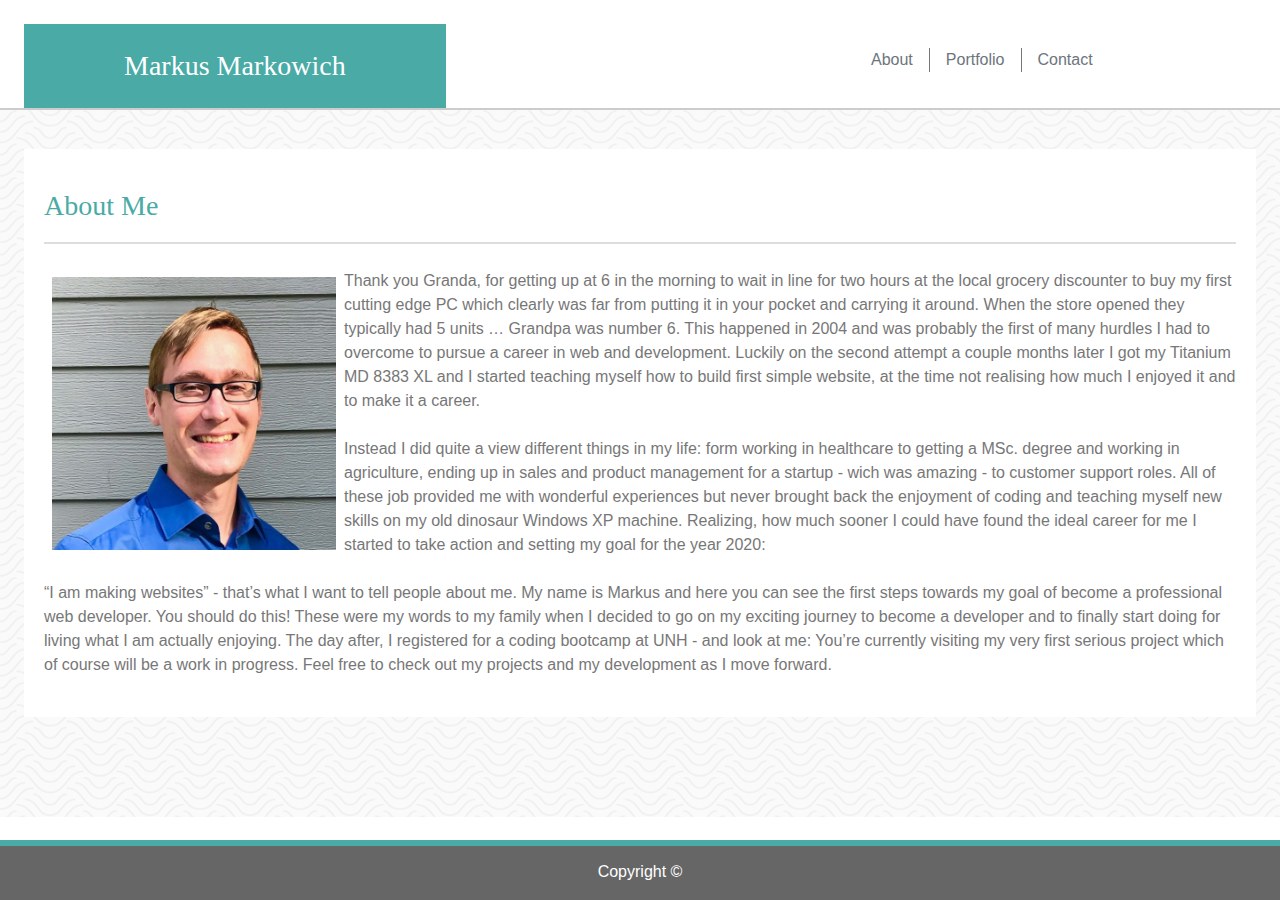
<file: index.html>
<!DOCTYPE html>
<html lang="en">
<head>
    <meta charset="UTF-8">
    <meta http-equiv="X-UA-Compatible" content="ie=edge">
    <meta name="viewport" content="width=device-width, initial-scale=1, shrink-to-fit=no">
    <link rel="stylesheet" href="https://stackpath.bootstrapcdn.com/bootstrap/4.3.1/css/bootstrap.min.css" integrity="sha384-ggOyR0iXCbMQv3Xipma34MD+dH/1fQ784/j6cY/iJTQUOhcWr7x9JvoRxT2MZw1T" crossorigin="anonymous">
    <link rel="stylesheet" href="./assets/style.css">
    <title>Markus Markowich</title>
</head>
<body>
    
<div class="container-fluid pl-0 pr-0">


    <!-- Header Section -->

    <section class="row">
        
        <div class="col-md-4 col-sm-12 col-xs-12 pr-0 ml-md-4 mt-md-4 mt-sm-0 mt-xs-0">
            <h1 class="name_tag_h1 mb-0">Markus Markowich</h1>
        </div>

        <div class="col-md-6 col-sm-12 col-xs-12 pr-0 m-xs-2 m-sm-2 mt-md-4 pt-md-4">
            <ul class="nav justify-content-sm-center justify-content-md-end center_nav">
                <li class="nav-item">
                    <a class="nav-link text-secondary link pt-0 pb-0" href="./index.html">About</a>
                </li>
                <li class="nav-item">
                    <a class="nav-link text-secondary link center_link pt-0 pb-0" href="./portfolio.html">Portfolio</a>
                </li>
                <li class="nav-item">
                    <a class="nav-link text-secondary link pt-0 pb-0" href="./contact.html">Contact</a>
                </li>
            </ul>
        </div>
        
    </section>


     <!-- Main Section -->

    <section class="row main_background">
        
        <div class="col-md-12 col-sm-12 col-xs-12 pl-4 pr-4 pt-4">
            
                <div class="paragraph_container clearfix">
    
                        <h1 class="paragraph_headline">About Me</h1>
                    
                            <div class="paragraph_image_wrapper">
                                
                                <img src="./images/me.jpg" alt="Markus Markowich" class="float-left img-fluid p-2 mx-auto" width="300px" height="auto">        
                                
                                <p>
                                    Thank you Granda, for getting up at 6 in the morning to wait in line for two hours  at the local grocery discounter to buy my first cutting edge PC which clearly was far from putting it in your pocket and carrying it around. When the store opened they typically had 5 units … Grandpa was number 6. This happened in 2004 and was probably the first of many hurdles I had to overcome to pursue a career in web and  development. Luckily on the second attempt a couple months later I  got my <a href="https://www.pcwelt.de/produkte/Im-Test-Aldi-PC-Medion-Titanium-MD-8383-XL-390310.html" target="_blank" class="text_link">Titanium MD 8383 XL</a> and I started teaching myself how to build first simple website, at the time not realising  how much I enjoyed it and to make it a career.
                                    <br>
                                    <br>
                                    Instead I did quite a view different things in my life: form working in healthcare to getting a MSc. degree and working in agriculture, ending up in sales and product management for a startup - wich was amazing - to customer support roles. All of these job provided me with wonderful experiences but never brought back the enjoyment of coding and teaching myself new skills on my old dinosaur Windows XP machine. Realizing, how much sooner I could have found the ideal career for me I started to take action and setting my goal for the year 2020:
                                    <br>
                                    <br>
                                    “I am making websites” - that’s what I want to tell people about me. My name is Markus and here you can see the first steps towards my goal of become a professional web developer.
                                    You should do this! These were my words to my family when I decided to go on my exciting journey to become a developer and to finally start doing for living what I am actually enjoying. The day after, I registered for a coding bootcamp at UNH - and look at me: You’re currently visiting my very first serious project which of course will be a work in progress. Feel free to check out my projects and my development as I move forward.
                                </p>
                            </div>
                    </div>     
        </div> 
    </section>


     <!-- Footer Section -->


    <section class="row">
        <div class="col-md-12 col-xs-12 col-sm-12 fixed-bottom pt-3 footer"> 
            <h6 class="">Copyright ©</h6>
        </div>
    </section>
</div>

</body>
</html>
</file>
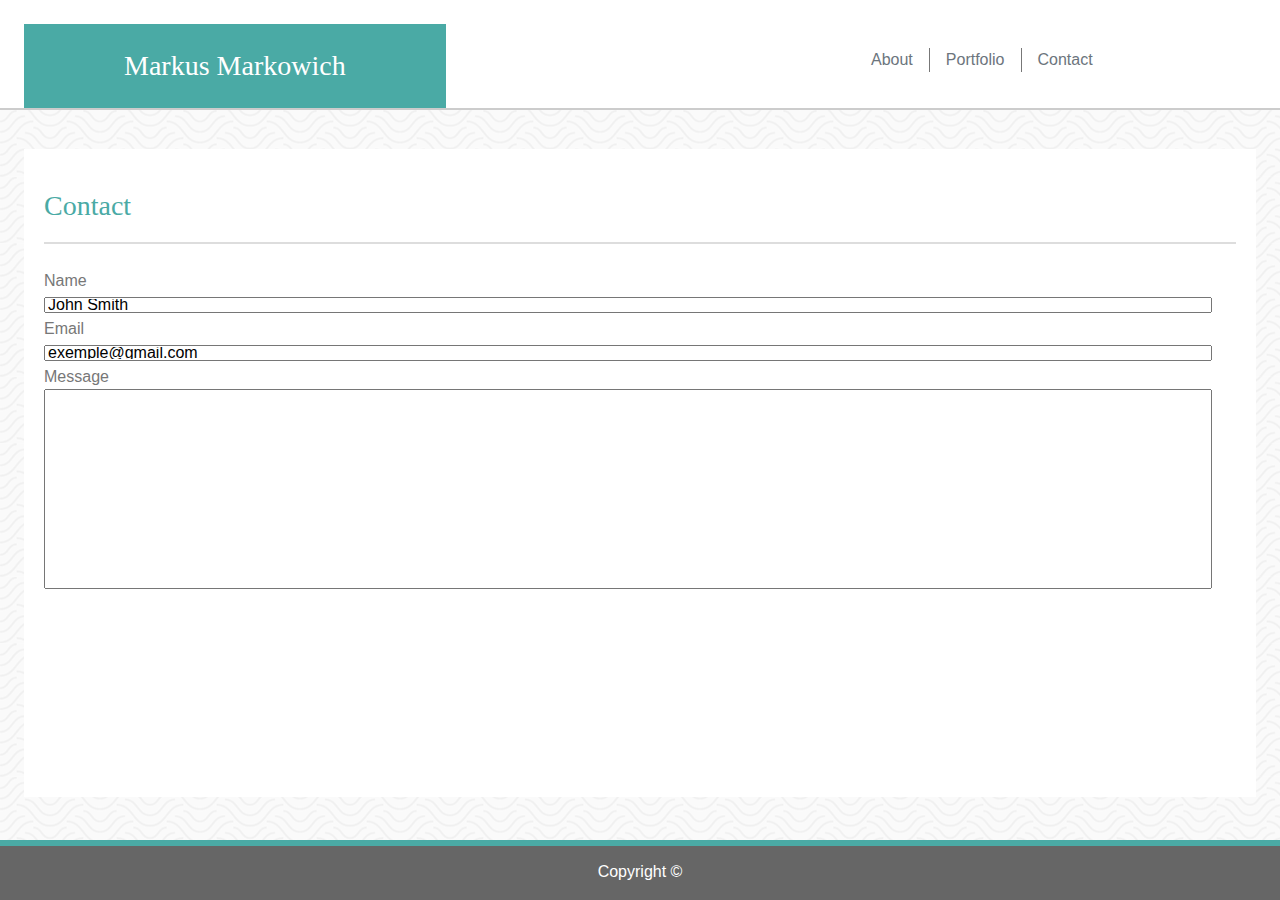
<file: contact.html>
<!DOCTYPE html>
<html lang="en">
<head>
    <meta charset="UTF-8">
    <meta http-equiv="X-UA-Compatible" content="ie=edge">
    <meta name="viewport" content="width=device-width, initial-scale=1, shrink-to-fit=no">
    <link rel="stylesheet" href="https://stackpath.bootstrapcdn.com/bootstrap/4.3.1/css/bootstrap.min.css" integrity="sha384-ggOyR0iXCbMQv3Xipma34MD+dH/1fQ784/j6cY/iJTQUOhcWr7x9JvoRxT2MZw1T" crossorigin="anonymous">
    <link rel="stylesheet" href="./assets/style.css">
    <title>Markus Markowich</title>
</head>
<body>
    
<div class="container-fluid pl-0 pr-0">


    <!-- Header Section -->

    <section class="row">
       
        <div class="col-md-4 col-sm-12 col-xs-12 pr-0 ml-md-4 mt-md-4 mt-sm-0 mt-xs-0 mb-0"">
            <h1 class="name_tag_h1 mb-0">Markus Markowich</h1>
        </div>

        <div class="col-md-6 col-sm-12 col-xs-12 pr-0 m-xs-2 m-sm-2 mt-md-4 pt-md-4">
            <ul class="nav justify-content-sm-center justify-content-md-end center_nav">
                <li class="nav-item">
                    <a class="nav-link text-secondary link pt-0 pb-0" href="./index.html">About</a>
                </li>
                <li class="nav-item">
                    <a class="nav-link text-secondary link center_link pt-0 pb-0" href="./portfolio.html">Portfolio</a>
                </li>
                <li class="nav-item">
                    <a class="nav-link text-secondary link pt-0 pb-0" href="./contact.html">Contact</a>
                </li>
            </ul>
        </div>

    </section>

            
    <!-- Main Section -->


    <section class="row main_background">
        
        <div class="col-md-12 col-sm-12 col-xs-12 pl-4 pr-4 pt-4">          

            <div class="paragraph_container clearfix">
    
                <h1 class="paragraph_headline">Contact</h1>

                <div class="paragraph_image_wrapper">
                    <p>Name</p>
                    <input class="form_style" type="text" name="name" value="John Smith">
                    <p>Email</p>
                    <input class="form_style" type="text" name="name" value="exemple@gmail.com">
                    <p>Message</p>
                    <input class="form_style message" type="text" name="name" value="">
            
                            <br><br>
                            <br><br>
                            <br><br>
                            <br><br>
                    </div>
                </div>
            </div>
        
    </section>


    <!-- Footer Section -->

    <section class="row">
        <div class="col-md-12 col-xs-12 col-sm-12 fixed-bottom pt-3 footer"> 
            <h6 class="">Copyright ©</h6>
        </div>
    </section>



</div>

     
           
    
  




</body>
</html>
</file>
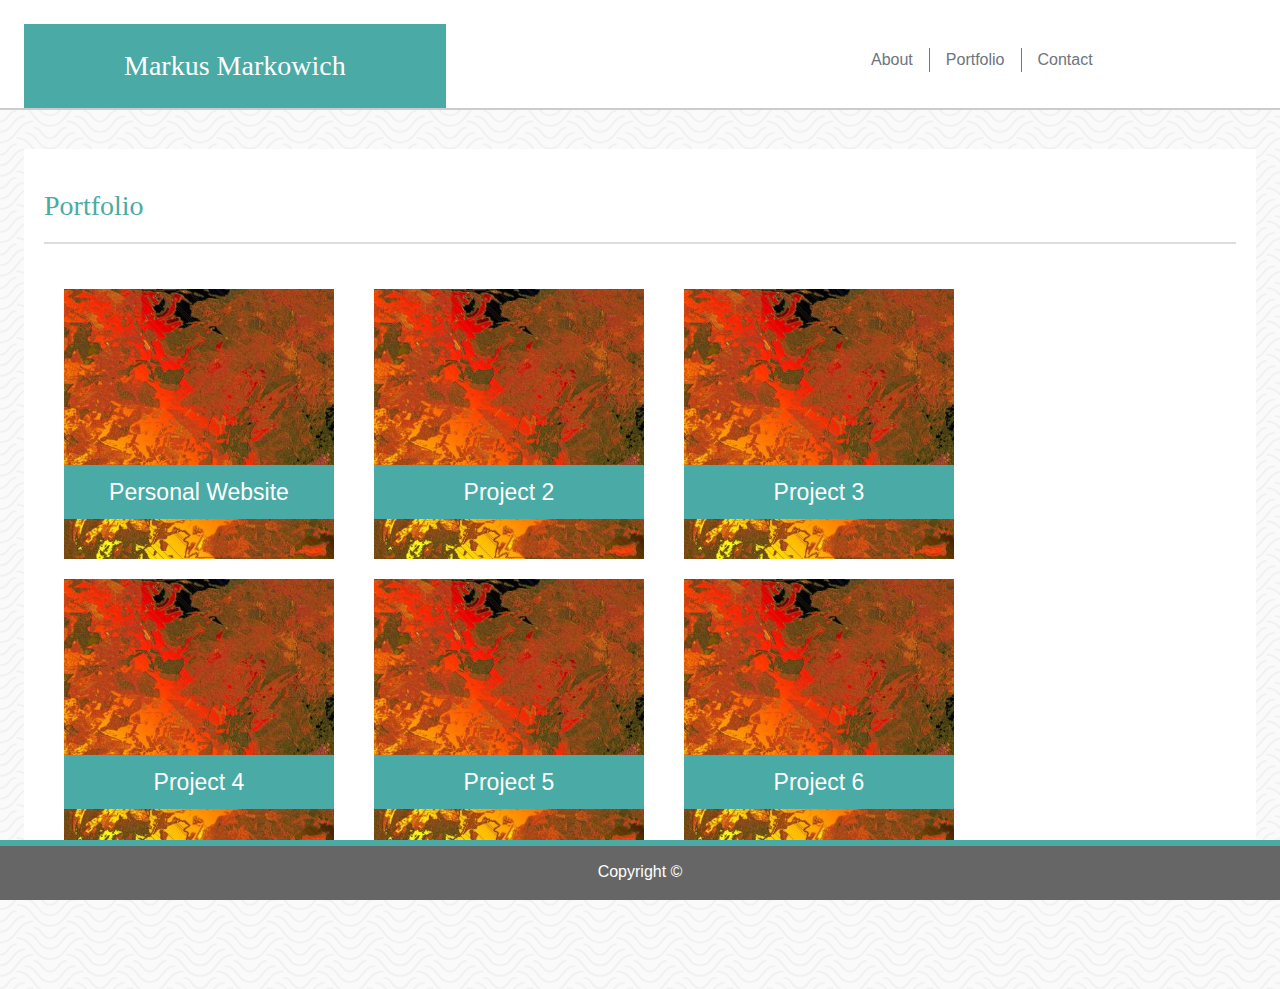
<file: portfolio.html>
<!DOCTYPE html>
<html lang="en">
<head>
    <meta charset="UTF-8">
    <meta name="viewport" content="width=device-width, initial-scale=1.0">
    <meta http-equiv="X-UA-Compatible" content="ie=edge">
    <link rel="stylesheet" href="https://stackpath.bootstrapcdn.com/bootstrap/4.3.1/css/bootstrap.min.css" integrity="sha384-ggOyR0iXCbMQv3Xipma34MD+dH/1fQ784/j6cY/iJTQUOhcWr7x9JvoRxT2MZw1T" crossorigin="anonymous">
    <link rel="stylesheet" href="./assets/style.css">
    <title>Markus Markowich</title>
</head>
<body>
   
    
<div class="container-fluid pl-0 pr-0">    

     <!-- Header Section -->

    <section class="row">

        <div class="col-md-4 col-sm-12 col-xs-12 pr-0 ml-md-4 mt-md-4 mt-sm-0 mt-xs-0 mb-0">
            <h1 class="name_tag_h1 mb-0">Markus Markowich</h1>
        </div>

        <div class="col-md-6 col-sm-12 col-xs-12 pr-0 m-xs-2 m-sm-2 mt-md-4 pt-md-4">
                <ul class="nav justify-content-sm-center justify-content-md-end center_nav">
                    <li class="nav-item">
                        <a class="nav-link text-secondary link pt-0 pb-0" href="./index.html">About</a>
                    </li>
                    <li class="nav-item">
                        <a class="nav-link text-secondary link center_link pt-0 pb-0" href="./portfolio.html">Portfolio</a>
                    </li>
                    <li class="nav-item">
                        <a class="nav-link text-secondary link pt-0 pb-0" href="./contact.html">Contact</a>
                    </li>
                </ul>
        </div>
        
    </section>
            
     <!-- Main Section -->

    <section class="row main_background">
    
        <div class="col-md-12 col-sm-12 col-xs-12 pl-4 pr-4 pt-4">
            <div class="paragraph_container clearfix">
                <h1 class="paragraph_headline">Portfolio</h1>
                
                <div class="paragraph_image_wrapper clearfix">
                    
                    <div class="portfolio_image">
                        <img src="./images/placeholder.jpg" class="img-fluid" alt="" width="270px" height="270px">
                        <div class="project_div">Personal Website</div>
                    </div>
                    
                    <div class="portfolio_image">
                        <img src="./images/placeholder.jpg" class="img-fluid" alt="" width="270px" height="270px">
                        <div class="project_div">Project 2</div>
                    </div>
                    
                    <div class="portfolio_image">
                        <img src="./images/placeholder.jpg" class="img-fluid" alt="" width="270px" height="270px">
                        <div class="project_div">Project 3</div>
                    </div>
                    
                    <div class="portfolio_image">
                        <img src="./images/placeholder.jpg" class="img-fluid" alt="" width="270px" height="270px">
                        <div class="project_div">Project 4</div>
                    </div>
        
                    <div class="portfolio_image">
                        <img src="./images/placeholder.jpg" class="img-fluid" alt="" width="270px" height="270px">
                        <div class="project_div">Project 5</div>
                    </div>
        
                    <div class="portfolio_image">
                            <img src="./images/placeholder.jpg" class="img-fluid" alt="" width="270px" height="270px">
                            <div class="project_div">Project 6</div>
                    </div>
                </div>
            </div>
        </div>
        
    </section>


     <!-- Footer Section -->

    <section class="row">
        <div class="col-md-12 col-xs-12 col-sm-12 fixed-bottom pt-3 footer"> 
            <h6 class="">Copyright ©</h6>
        </div>
    </section>
</div>

</body>
</html>
</file>
<file: assets/style.css>
html{
    width: 100%
}

h1.name_tag_h1{
    float: left;
    width: 100%;
    padding: 25px;
    background-color: #4aaaa5;
    color: #ffffff;
    font-family: 'Georgia', Times, Times New Roman, serif;
    text-align: center;
}

a.link{
    color:#777777;
    text-decoration: none;

}

a.center_link{
    border-left: 1px solid #777777;
    border-right: 1px solid #777777;
    
}

a:hover{
    background-color: #777777;
    color: #ffffff;
}

a.text_link{
    color:#777777;
}

a.text_link:hover{
    color: #ffffff;
}

section.main_background{
    background-image: url("../images/papyrus.png");
    background-repeat: repeat;
    border-top: 2px solid #cccccc;
    width: 100%;
    height: 100%;
    margin:0 auto;
    padding-top: 15px;
    padding-bottom: 100px;
}

div.paragraph_container{
    background-color: #ffffff;
    height: auto;
    margin: 0px 0px;
    padding: 20px 0 20px 0;
    overflow: visible;
}

.clearfix::after {
    content: "";
    clear: both;
    display: table;
  }

h1{
    font-size: 28px;
    font-family: 'Georgia', Times, Times New Roman, serif;
}

h1.paragraph_headline{
    position: relative;
    float: left;
    margin: 20px 0 20px 0;
    padding-left: 20px;
}

p{
    color: #777777;
    line-height: 1.5;
    margin: 0;
}

h1.paragraph_headline{
    float: left;
    color: #4aaaa5;
    clear: both;
}

div.paragraph_image_wrapper{
    position: relative;
    clear: both;
    border-top: 2px solid #dddddd;
    margin: 20px;
    padding-top: 25px;
    height: auto;
}

img.me_image{
    max-width: 300px;
    height: auto;
}

div.project_div{
    background-color: #4aaaa5;
    color: #ffffff;
    font-size: 23px;
}

div.project_div:hover{
    background-color: #283635;
}

div.placeholder{
    height: 60px;
    width: 100%;
    float: left;
}

div.footer{
    height: 60px;
    color: #ffffff;
    background-color: #666666;
    border-top: 6px solid #4aaaa5;
    text-align: center;
}

h6{
    font-weight: 100;
}

div.portfolio_image{
    float: left;
    position: relative;
    margin: 20px 20px 0 20px;
}

div.project_div{
    float: left;
    position: absolute;
    bottom: 40px;
    width: 100%;
    padding: 10px 0;
    text-align: center;
    background-color: #4aaaa5;
    color: #ffffff;
    font-size: 23px;
}

input.form_style{
    position: relative;
    width: 98%;  
    height: 16px; 
}

input.message{
    height: 200px;
}

@media only screen and (max-width: 768px) {
   .center_nav{
       justify-content: center;
   }
  } 



/* 
  div.kill_padding{
      padding: 0;
  }

  div.center{
      align-content: center;
      text-align: center;
  } */
</file>
